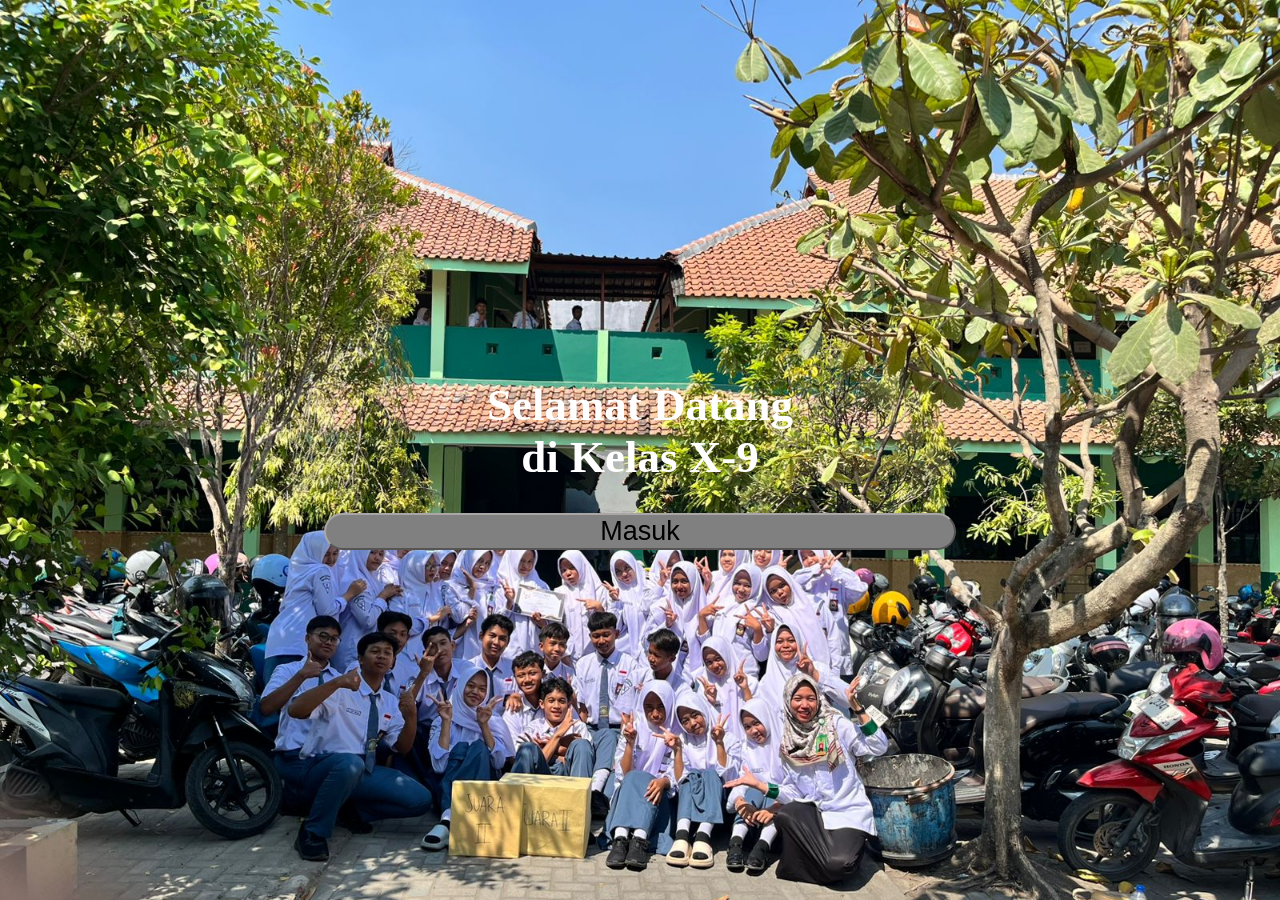
<file: index.html>
<!DOCTYPE html>
<html lang="en">
<head>
  <meta charset="UTF-8">
  <meta name="viewport" content="width=device-width, initial-scale=1.0">
  <title>Dashboard</title>
  <link rel="stylesheet" href="dashboard.css">
</head>
<body>
  <header>
      <h1>Selamat Datang<br>di Kelas X-9</h1>
  </header>
  <article>
    <button class=btn><a href="Pages.html">Masuk</a></button>
  </article>
</body>
</html>
</file>
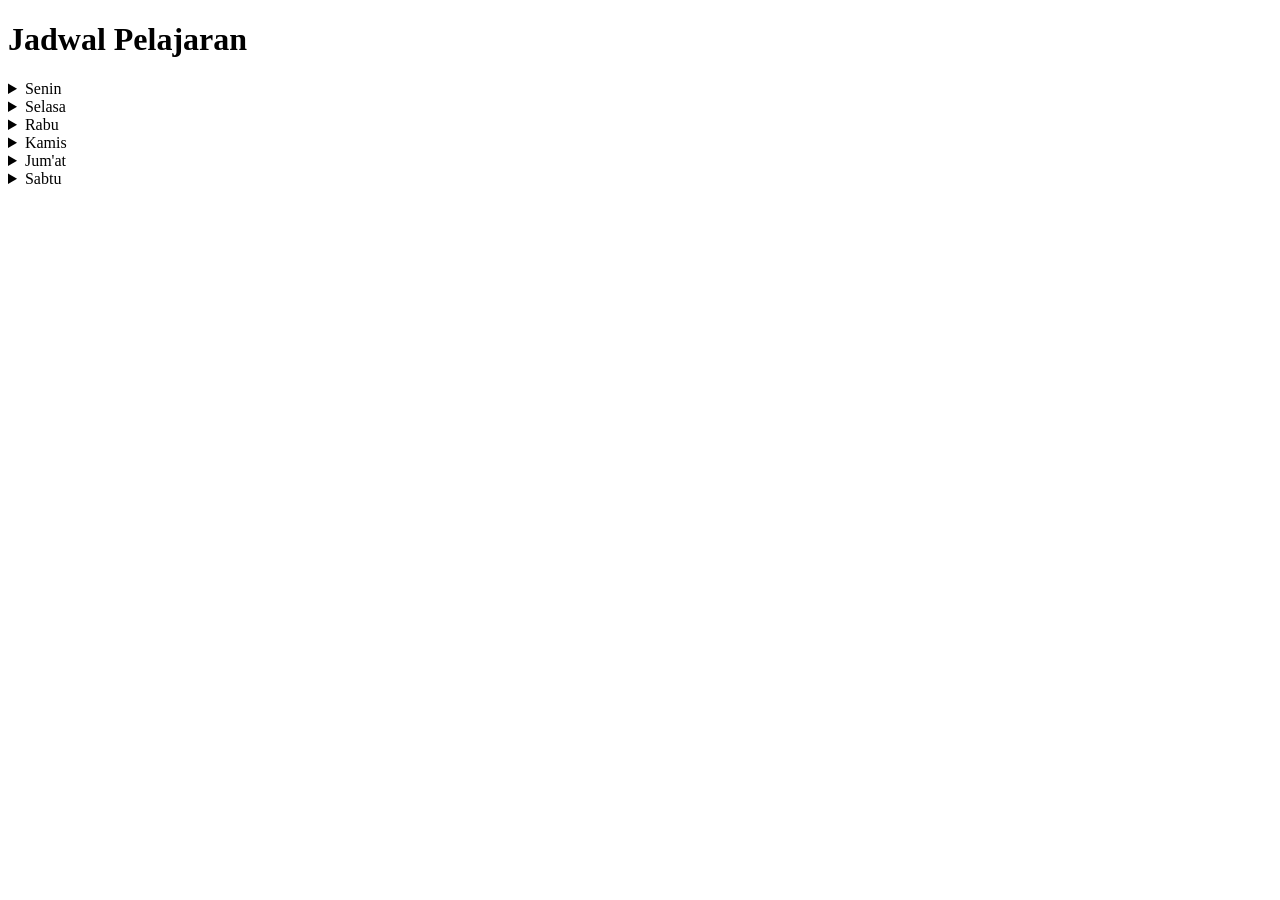
<file: Jadwal.html>
<!DOCTYPE html>
<html lang="en">
<head>
  <meta charset="UTF-8">
  <meta name="viewport" content="width=device-width, initial-scale=1.0">
  <title>Jadwal Pelajaran</title>
  <link rel="stylesheet" href="Jadwal.css"
</head>
<body>
  <h1 class="judul">Jadwal Pelajaran</h1>
  <details id="1-1" class="set1">
   <summary>Senin</summary>
   <div class="tab" id="1">
    <h1>Senin</h1>
    <table class="table-senin">
      <thead>
        <tr>
          <th>Mapel </th>
          <th>Jam ke- </th>
          <th>Total</th>
          <th>Guru</th>
          <th>waktu</th>
        </tr>
      </thead>
      <tbody>
        <tr>
          <td>Akidah Akhlak</td>
          <td>2</td>
          <td>1 jam</td>
          <td>Bapak Wildan</td>
          <td>7:45-8:30</td>
        </tr>
        <tr>
          <td>Fisika</td>
          <td>3-4</td>
          <td>2 jam</td>
          <td>Ibu Erisa</td>
          <td>08:30-10:00</td>
        </tr>
        <tr>
          <td>Istirahat</td>
          <td></td>
          <td>15 menit</td>
          <td></td>
          <td>10:00-10:15</td>
        </tr>
        <tr>
          <td>PKN</td>
          <td>5-6</td>
          <td>2 jam</td>
          <td>Ibu Chomsatun</td>
          <td>10:15-11:45</td>
        </tr>
        <tr>
          <td>Sholat</td>
          <td></td>
          <td>1 jam</td>
          <td></td>
          <td>11:45-12:15</td>
        </tr>
        <tr>
          <td>B.Arab</td>
          <td>7</td>
          <td>1 jam</td>
          <td>Ibu Zumrotul</td>
          <td>12:15-13:00</td>
        </tr>
        <tr>
          <td>Geografi</td>
          <td>8-9</td>
          <td>2 jam</td>
          <td>Bapak Daffa</td>
          <td>13:00-14:30</td>
        </tr>
      </tbody>
    </table>
  </div>
  </details>
  <details id="1-2" class="set2">
  <summary>Selasa</summary>
  <div class="tab" id="2">
    <h1>Selasa</h1>
    <table class="table-selasa">
      <thead>
        <tr>
          <th>Mapel</th>
          <th>Jam ke-</th>
          <th>Total</th>
          <th>Guru</th>
          <th>waktu</th>
        </tr>
      </thead>
      <tbody>
        <tr>
          <td>Fikih</td>
          <td>1-2</td>
          <td>2 jam</td>
          <td>Bapak Anas</td>
          <td>7:00-8:30</td>
        </tr>
        <tr>
          <td>B.Indo</td>
          <td>3-4</td>
          <td>2 jam</td>
          <td>Ibu Siti Fitriyah</td>
          <td>08:30-10:00</td>
        </tr>
        <tr>
          <td>Istirahat</td>
          <td></td>
          <td>15 menit</td>
          <td></td>
          <td>10:00-10:15</td>
        </tr>
        <tr>
          <td>Biologi</td>
          <td>5-6</td>
          <td>2 jam</td>
          <td>Bapak Adul Rokhim</td>
          <td>10:15-11:45</td>
        </tr>
        <tr>
          <td>Sholat</td>
          <td></td>
          <td>1 jam</td>
          <td></td>
          <td>11:45-12:15</td>
        </tr>
        <tr>
          <td>KAI</td>
          <td>7-9</td>
          <td>3 jam</td>
          <td>Ibu Aprilia</td>
          <td>12:15-14:30</td>
        </tr>
      </tbody>
    </table>
  </div>
  </details>
  <details id="1-3" class="set3">
  <summary>Rabu</summary>
  <div class="tab" id="3">
    <h1>Rabu</h1>
    <table class="table-rabu">
      <thead>
        <tr>
          <th>Mapel</th>
          <th>Jam ke-</th>
          <th>Total</th>
          <th>Guru</th>
          <th>waktu</th>
        </tr>
      </thead>
      <tbody>
        <tr>
          <td>B.Indo</td>
          <td>1</td>
          <td>1 jam</td>
          <td>Bapak Siri Fitriyah</td>
          <td>7:00-7:45</td>
        </tr>
        <tr>
          <td>B.jawa</td>
          <td>2</td>
          <td>1 jam</td>
          <td>Ibu Dayu</td>
          <td>07:45-08:30</td>
        </tr>
        <tr>
          <td>Pjok</td>
          <td>3-4</td>
          <td>2 jam</td>
          <td>Bapak Suparman</td>
          <td>08:30-10:00</td>
        </tr>
        <tr>
          <td>Istirahat</td>
          <td></td>
          <td>15 menit</td>
          <td></td>
          <td>10:00-10:15</td>
        </tr>
        <tr>
          <td>BK</td>
          <td>5</td>
          <td>1 jam</td>
          <td>Bapak Rosidi</td>
          <td>10:15-11:00</td>
        </tr>
        <tr>
          <td>B.Arab</td>
          <td>6</td>
          <td>1 jam</td>
          <td>Ust Zumrotul</td>
          <td>11:00-11:45</td>
        </tr>
        <tr>
          <td>Sholat</td>
          <td></td>
          <td>1 jam</td>
          <td></td>
          <td>11:45-12:15</td>
        </tr>
        <tr>
          <td>B.Ing</td>
          <td>7</td>
          <td>1 jam</td>
          <td>mrs. safety</td>
          <td>12:15-13:00</td>
        </tr>
        <tr>
          <td>Seni Budaya</td>
          <td>8-9</td>
          <td>2 jam</td>
          <td>Ibu Riska</td>
          <td>13:00-14:30</td>
        </tr>
      </tbody>
    </table>
  </div>
  </details>
  <details id="1-4" class="set4">
  <summary>Kamis</summary>
    <div class="tab" id="4">
    <h1>Kamis</h1>
    <table class="table-kamis">
      <thead>
        <tr>
          <th>Mapel</th>
          <th>Jam ke-</th>
          <th>Total</th>
          <th>Guru</th>
          <th>waktu</th>
        </tr>
      </thead>
      <tbody>
        <tr>
          <td>Al-Quran Hadist</td>
          <td>2</td>
          <td>1 jam</td>
          <td>Ust Zulia</td>
          <td>7:45-8:30</td>
        </tr>
        <tr>
          <td>B.Ing</td>
          <td>3-4</td>
          <td>2 jam</td>
          <td>Mrs. Safety</td>
          <td>08:30-10:00</td>
        </tr>
        <tr>
          <td>Istirahat</td>
          <td></td>
          <td>15 menit</td>
          <td></td>
          <td>10:00-10:15</td>
        </tr>
        <tr>
          <td>Sosiologi</td>
          <td>5-6</td>
          <td>2 jam</td>
          <td>Ibu Nur Latifah</td>
          <td>10:15-11:45</td>
        </tr>
        <tr>
          <td>Sholat</td>
          <td></td>
          <td>1 jam</td>
          <td></td>
          <td>11:45-12:15</td>
        </tr>
        <tr>
          <td>Kimia</td>
          <td>7-8</td>
          <td>2 jam</td>
          <td>Ibu Zumrotul</td>
          <td>12:15-13:45</td>
        </tr>
        <tr>
          <td>Akidah Akhlak</td>
          <td>9</td>
          <td>1 jam</td>
          <td>Bapak Wildan</td>
          <td>13:45-14:30</td>
        </tr>
      </tbody>
    </table>
  </div>
  </details>
  <details id="1-5" class="set5">
    <summary>Jum'at</summary>
    <div class="tab" id="5">
    <h1>Jum'at</h1>
    <table class="table-jum'at">
      <thead>
        <tr>
          <th>Mapel</th>
          <th>Jam ke-</th>
          <th>Total</th>
          <th>Guru</th>
          <th>waktu</th>
        </tr>
      </thead>
      <tbody>
        <tr>
          <td>SKI</td>
          <td>1-2</td>
          <td>2 jam</td>
          <td>Bapak Nur Rokhim</td>
          <td>7:00-8:30</td>
        </tr>
        <tr>
          <td>Ekonomi</td>
          <td>3-4</td>
          <td>2 jam</td>
          <td>Bapak Widhi</td>
          <td>08:30-10:00</td>
        </tr>
        <tr>
          <td>Istirahat</td>
          <td></td>
          <td>15 menit</td>
          <td></td>
          <td>10:00-10:15</td>
        </tr>
        <tr>
          <td>Matematika</td>
          <td>5-6</td>
          <td>2 jam</td>
          <td>Ibu Solastri</td>
          <td>10:15-11:45</td>
        </tr>
        <tr>
          <td>Sholat</td>
          <td></td>
          <td>1 jam</td>
          <td></td>
          <td>11:45-12:15</td>
        </tr>
      </tbody>
    </table>
  </div>
  </details>
  <details id="1-6" class="set6">
   <summary>Sabtu</summary>
   <div class="tab" id="6">
    <h1>Sabtu</h1>
    <table class="table-sabtu">
      <thead>
        <tr>
          <th>Mapel</th>
          <th>Jam ke-</th>
          <th>Total</th>
          <th>Guru</th>
          <th>waktu</th>
        </tr>
      </thead>
      <tbody>
        <tr>
          <td>Matematika</td>
          <td>1-2</td>
          <td>2 jam</td>
          <td>Ibu Solastri</td>
          <td>07:00-08:30</td>
        </tr>
        <tr>
          <td>Sejarah</td>
          <td>3-4</td>
          <td>2 jam</td>
          <td>Bapak Rahmat</td>
          <td>08:30-10:00</td>
        </tr>
        <tr>
          <td>Istirahat</td>
          <td></td>
          <td>15 menit</td>
          <td></td>
          <td>10:00-10:15</td>
        </tr>
        <tr>
          <td>B.Arab</td>
          <td>5-6</td>
          <td>2 jam</td>
          <td>Ust Zumrotul</td>
          <td>10:15-11:45</td>
        </tr>
        <tr>
          <td>Sholat</td>
          <td></td>
          <td>1 jam</td>
          <td></td>
          <td>11:45-12:15</td>
        </tr>
        <tr>
          <td>Informatika</td>
          <td>7-8</td>
          <td>1 jam</td>
          <td>Bapak Misbah</td>
          <td>12:15-13:45</td>
        </tr>
      </tbody>
    </table>
  </div>
  </details>
</body>
</html>
</file>
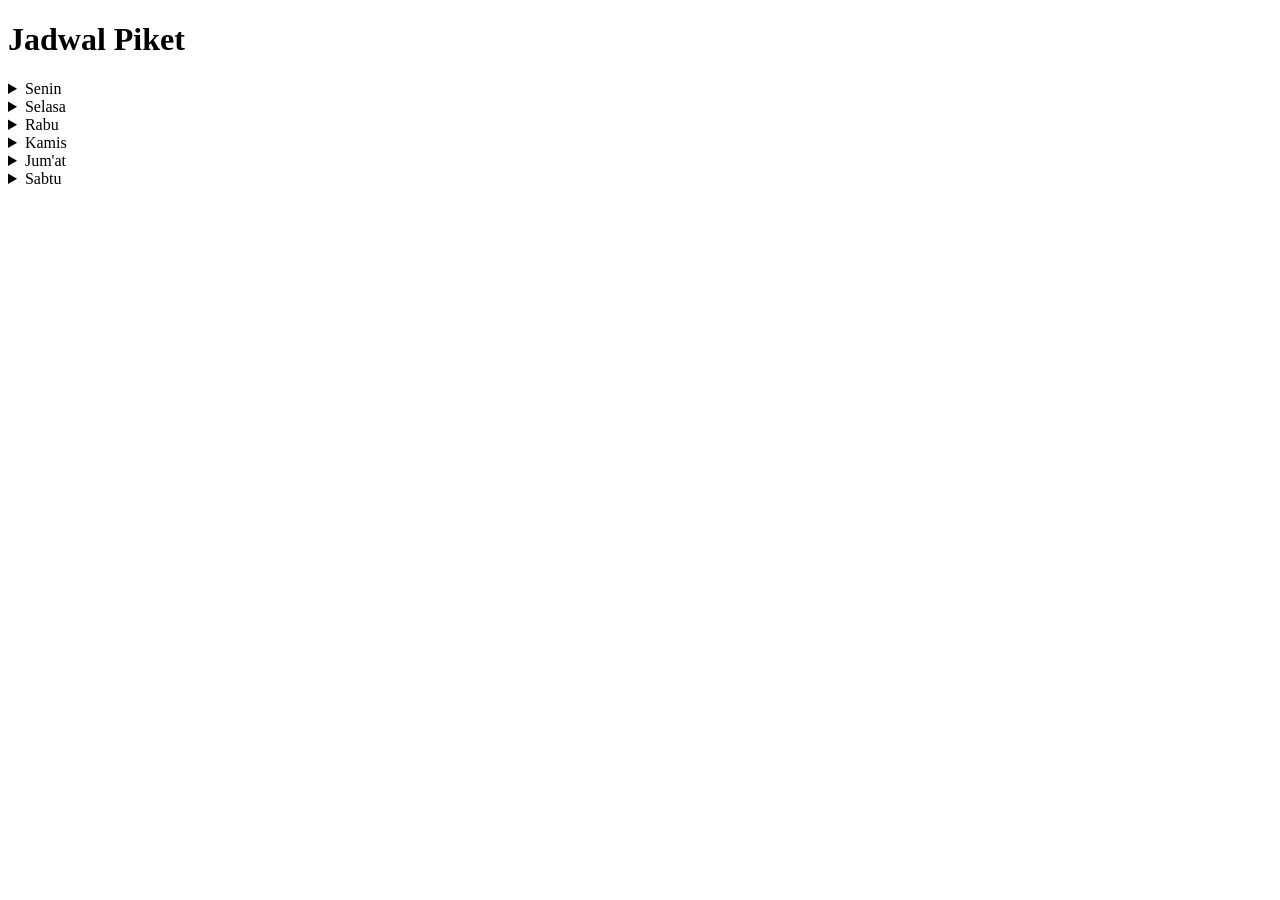
<file: Piket.html>
<!DOCTYPE html>
<html lang="en">
<head>
  <meta charset="UTF-8">
  <meta name="viewport" content="width=device-width, initial-scale=1.0">
  <title>Piket</title>
  <link rel="stylesheet" href="Jadwal.css">
  <link rel="stylesheet" href="https://fonts.googleapis.com/css?family=Agbalumo">
</head>
<body>
  <header>
    <h1 class="judul">Jadwal Piket</h1>
  </header>
  <article>
    <details class="set1">
      <summary>Senin</summary>
      <ul>
        <li>
          <img src="zareena.jpg" alt="Zareena">
          <span>Zareena</span>
        </li>
        <li>
          <img src="Gus.jpg" alt="Gus Helmi">
          <span>Gus Helmi</span>
        </li>
        <li>
          <img src="Rena.jpg" alt="Rena">
          <span>Rena</span>
        </li>
        <li>
          <img src="Aisha.jpg" alt="Aisha">
          <span>Aisha Nida</span>
        </li>
        <li>
          <img src="Rozan.jpg" alt="Rozan">
          <span>Rozan</span>
        </li>
        <li>
          <img src="Almira.jpg" alt="Almira">
          <span>Almira</span>
        </li>
      </ul>
    </details>
    <details class="set2">
      <summary>Selasa</summary>
      <ul>
        <li>
          <img src="Alief.jpg" alt="Alief">
          <span>Alief</span>
        </li>
        <li>
          <img src="Kanaya.jpg" alt="Kanaya">
          <span>Kanaya</span>
        </li>
        <li>
          <img src="Kinan.jpg" alt="Kinan">
          <span>Kinan</span>
        </li><li>
          <img src="Syifa.jpg" alt="Syifa">
          <span>Syifa</span>
        </li><li>
          <img src="Syakira.jpg" alt="Syakira">
          <span>Syakira</span>
        </li><li>
          <img src="Ghanis.jpg" alt="Ghanis">
          <span>Ghanis</span>
        </li>
      </ul>
    </details>
    <details class="set3">
      <summary>Rabu</summary>
      <ul>
        <li>
          <img src="Aulia.jpg" alt="Aulia">
          <span>Aulia</span>
        </li>
        <li>
          <img src="Zafeera.jpg" alt="Zafeera">
          <span>Zafeera</span>
        </li>
        <li>
          <img src="Alisa.jpg" alt="Alisa">
          <span>Alisa</span>
        </li><li>
          <img src="Ilma.jpg" alt="Ilma">
          <span>Ilma</span>
        </li><li>
          <img src="Asnal.jpg" alt="Asnal">
          <span>Asnal</span>
        </li><li>
          <img src="Kafa.jpg" alt="Kafa">
          <span>Kafa</span>
        </li>
      </ul>
    </details>
    <details class="set4">
      <summary>Kamis</summary>
      <ul>
        <li>
          <img src="Silfi.jpg" alt="Silfi">
          <span>Silfi</span>
        </li>
        <li>
          <img src="Lina.jpg" alt="Lina">
          <span>Lina</span>
        </li>
        <li>
          <img src="Mahar.jpg" alt="Mahar">
          <span>Mahar</span>
        </li><li>
          <img src="Cheryl.jpg" alt="Cheryl">
          <span>Cheryl</span>
        </li><li>
          <img src="Zaki.jpg" alt="Zaki">
          <span>Zaki</span>
        </li><li>
          <img src="Evan.jpg" alt="Evan">
          <span>Evan</span>
        </li>
      </ul>
    </details>
    <details class="set5">
      <summary>Jum'at</summary>
      <ul>
        <li>
          <img src="Syafa.jpg" alt="Syafa">
          <span>Syafa</span>
        </li>
        <li>
          <img src="Nisa.jpg" alt="Nisa">
          <span>Nisa</span>
        </li>
        <li>
          <img src="Zahira.jpg" alt="Zahira">
          <span>Zahira</span>
        </li><li>
          <img src="Naura.jpg" alt="Naura">
          <span>Naura</span>
        </li><li>
          <img src="Khoirul.jpg" alt="Khoirul">
          <span>Khoirul</span>
        </li><li>
          <img src="Alfi.jpg" alt="Alfi">
          <span>Alfi</span>
        </li>
      </ul>
    </details>
    <details class="set6">
      <summary>Sabtu</summary>
      <ul>
        <li>
          <img src="Sabrina.jpg" alt="Sabrina">
          <span>Sabrina</span>
        </li>
        <li>
          <img src="Zulfa.jpg" alt="Zulfa">
          <span>Zulfa</span>
        </li>
        <li>
          <img src="Khayla.jpg" alt="Khayla">
          <span>Khayla</span>
        </li><li>
          <img src="Ayu.jpg" alt="Ayu">
          <span>Ayu</span>
        </li><li>
          <img src="Jeki.jpg" alt="Jeki">
          <span>Dzaki</span>
        </li><li>
          <img src="Fikri.jpg" alt="Fikri">
          <span>Fikri</span>
        </li>
      </ul>
    </details>
  </article>
</body>
</html>
</file>
<file: dashboard.css>
body{
  background-image: url('ppl.jpg');
  background-repeat: no-repeat;
  background-size: cover;
  min-height: 98vh;
  max-height: 1000vh;
  align-content: center;
  animation: background 20s ease-in infinite;
}
header, article {
  align-content: center;
  display: flex;
  justify-content: center;
  animation: transisi 3s;
  color:hwb(0 100% 0%);
}
.btn {
  font-size: 3vh;
  width: 50%;
  height: 50;
  background-color: hwb(0 50% 50%);
  border-radius:3vh;
  border-color: #aba6a6
}
@keyframes transisi {
  0% {transform: translateY(0); opacity: 0;}
  50% {transform: translateY(-7vh); opacity: 0.5;}
  100% {transform: translateY(0); opacity: 1;}
}
@keyframes background{
  0% {background-position: 0%;}
  50% {background-position: 100%;}
  100%{background-position: 0%;}
}
a:hover{
  color: hwb(0 100% 0%);
  background-color: lab(0% 0 0);
}
a {
  color: lab(0% 0 0);
  border-radius:6vh;
  background: hwb(0 50% 50%);
  padding-right: 6vh;
  padding-left: 6vh;
  text-decoration: none;
}
h1{
  font-size: 5vh;
  text-align: center;
}
</file>
<file: Jadwal.css>
@keyframes masuk{
  0% {transform: translateY(0); opacity: 0.3;}
  20% {transition: translateY(2vh);opacity :0.6;}
  50% {transform: translateY(3vh); opacity: 0.9;}
  100%{transition: translateY(0); opacity: 1;}
}
@keyframes animateDown {
  0% { opacity: 0; transform: translateY(-10px); }
  100% { opacity: 1; transform: translateY(0); }
}
:root {
  interpolate-size: allow-keywords;
details::details-content {
  opacity: 0;
  block-size: 0;
  overflow: hidden;
  transition: opacity 0.3s ease, block-size 0.3s ease, content-visibility 0.3s ease allow-discrete;
}
body {
  background: hwb(0 100% 0%);
  color: lab(0% 0 0);
}
.set1 {
  animation: masuk 1s ;
}
.set2 {
  animation: masuk 2s;
}
.set3 {
  animation: masuk 3s;
}
.set4 {
  animation: masuk 4s;
}
.set5 {
  animation: masuk 5s;
}
.set6 {
  animation: masuk 6s;
}
table{
  width: 100%;
  height: 100%;
  align-content: center;
  justify-content: center;
  background-color: hwb(0 68% 32%);
  border-radius: 5vh;
  margin: 4px;
  box-shadow: 0vh 0.5vh 0vh 0.5vh;
  text-align: center;
  font-size: 1.5vh;
}
details[open]::details-content {
  opacity: 1;
  block-size: auto;
}
.judul{
  text-align: center;
  font-size: 6vh;
}
thead,tbody{
  margin:0px;
}
div h1{
  text-align: center;
  font-size: 3vh;
}
div {
  background:hwb(0 100% 0%);
  border: 0.5vh solid lab(0% 0 0);
  border-radius: 6vh;
  width: 100%;
  margin-top: 4vh;
}
details {
  width: 100%;
  box-shadow: 1vh 1vh 1vh 1vh rgba(0, 0, 0, 0.15);
  border-radius:2vh;
  margin-bottom: 3vh;
  background: hwb(0 52% 48%);
}
summary {
  font-size: 2.5vh;
  padding: 2vh;
  list-style:none;
  box-shadow: 0vh 0.5vh 0vh 0.5vh;
  border-radius: 2vh;
}
.tab {
  background: hwb(0 100% 0%)
}
ul {
  list-style: none;
  padding: 0px;
}
li {
  display: flex;
  margin-bottom: 10px ;
  align-items: center
}
img {
  border-radius: 50%;
  width: 8vh;
  height: 9vh;
  margin-right: 12px;
}
li {
  background: hwb(0 100% 0%);
  border-radius: 5vh;
  font-family: 'Agbalumo';
  font-size: 3vh;
  margin-left: 1vh;
  margin-right:1vh;
}
</file>
